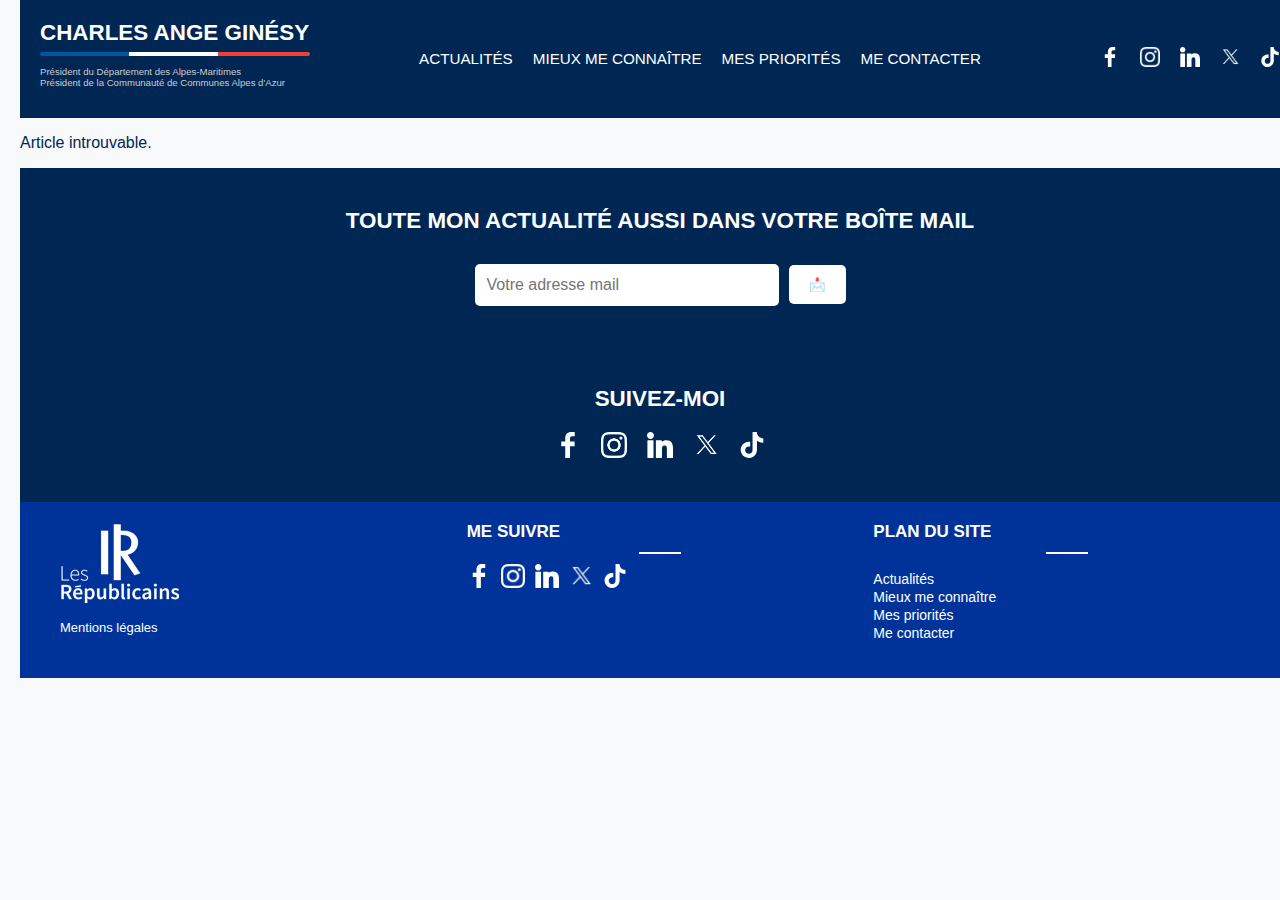
<file: article.html>
<!DOCTYPE html>
<html lang="fr">
<head>
  <meta charset="UTF-8">
  <meta name="viewport" content="width=device-width, initial-scale=1.0">
  <title>Charles Ange Ginésy</title>
  <link rel="stylesheet" href="css/style.css">
  <link rel="icon" type="image/cag-icon" href="favicon.ico">
  <script src="js/article.js" defer></script>

</head>
<body>
  <header>
    <div class="header-left">
      <h1 class="header-title">
  <a href="https://pastoa.github.io/ginesy-site/">CHARLES ANGE GINÉSY</a>
</h1>
 <div class="liseret"></div>
      <p class="header-subtitle">Président du Département des Alpes-Maritimes<br>Président de la Communauté de Communes Alpes d'Azur</p>
    </div>
    <button id="menu-toggle" onclick="toggleMenu()">☰</button>
    <nav>
      <ul>
        <li><a href="#actualites">ACTUALITÉS</a></li>
        <li><a href="#connaitre">MIEUX ME CONNAÎTRE</a></li>
        <li><a href="#priorites">MES PRIORITÉS</a></li>
        <li><a href="#contact">ME CONTACTER</a></li>
      </ul>
    </nav>
    <div class="social-icons">
      <a href="https://www.facebook.com/CAGinesy/" target="_blank"><img src="images/facebook-logo.svg" alt="Facebook"></a>
      <a href="https://www.instagram.com/ca_ginesy/" target="_blank"><img src="images/instagram.png" alt="Instagram"></a>
      <a href="https://www.linkedin.com/in/caginesy/" target="_blank"><img src="images/linkedin-big-logo.svg" alt="LinkedIn"></a>
      <a href="https://x.com/ca_ginesy" target="_blank"><img src="images/x.png" alt="X"></a>
      <a href="https://www.tiktok.com/@charlesangeginesy" target="_blank"><img src="images/tiktokgood.svg" alt="TikTok"></a>
    </div>
  </header>

   <!-- ARTICLE PRINCIPAL -->
  <main class="article-page">
    <div class="article-container">
      <h2 id="article-title">Titre</h2>
      <p id="article-date" class="date">Date</p>
      <img id="article-image" src="" alt="Image article">
      <div id="article-content"></div>
    </div>

    <!-- ARTICLES RÉCENTS -->
    <section class="recent-articles">
      <h3>Articles récents</h3>
      <div id="recent-articles-container"></div>
    </section>
  </main>

    <section class="newsletter">
    <h2>TOUTE MON ACTUALITÉ AUSSI DANS VOTRE BOÎTE MAIL</h2>
    <form>
      <input type="email" placeholder="Votre adresse mail">
      <button type="submit">📩</button>
    </form>
  </section>

  <section class="suivez-moi">
    <h2>SUIVEZ-MOI</h2>
    <div class="icons">
      <a href="https://www.facebook.com/CAGinesy/" target="_blank"><img src="images/facebook-logo.svg" alt="Facebook"></a>
      <a href="https://www.instagram.com/ca_ginesy/" target="_blank"><img src="images/instagram.png" alt="Instagram"></a>
      <a href="https://www.linkedin.com/in/caginesy/" target="_blank"><img src="images/linkedin-big-logo.svg" alt="LinkedIn"></a>
      <a href="https://x.com/ca_ginesy" target="_blank"><img src="images/x.png" alt="X"></a>
      <a href="https://www.tiktok.com/@charlesangeginesy" target="_blank"><img src="images/tiktokgood.svg" alt="TikTok"></a>
    </div>
  </section>


<!-- FOOTER -->
<footer>
  <div class="footer-container">
    <div class="footer-col logo">
      <img src="images/LR_logo_blanc_120x84.webp" alt="Logo LR">
      <a href="#" class="footer-link">Mentions légales</a>
    </div>
    <div class="footer-col follow">
      <h3>ME SUIVRE</h3>
      <hr>
      <div class="footer-icons">
      <a href="https://www.facebook.com/CAGinesy/" target="_blank"><img src="images/facebook-logo.svg" alt="Facebook"></a>
      <a href="https://www.instagram.com/ca_ginesy/" target="_blank"><img src="images/instagram.png" alt="Instagram"></a>
      <a href="https://www.linkedin.com/in/caginesy/" target="_blank"><img src="images/linkedin-big-logo.svg" alt="LinkedIn"></a>
      <a href="https://x.com/ca_ginesy" target="_blank"><img src="images/x.png" alt="X"></a>
      <a href="https://www.tiktok.com/@charlesangeginesy" target="_blank"><img src="images/tiktokgood.svg" alt="TikTok"></a>
      </div>
    </div>
    <div class="footer-col sitemap">
      <h3>PLAN DU SITE</h3>
      <hr>
      <ul>
        <li><a href="#actualites">Actualités</a></li>
        <li><a href="#connaitre">Mieux me connaître</a></li>
        <li><a href="#priorites">Mes priorités</a></li>
        <li><a href="#contact">Me contacter</a></li>
      </ul>
    </div>
  </div>
</footer>

</body>
</html>
</file>
<file: css/style.css>
/* RESET & FONDAMENTAUX */

body {
  width: 100%;
  max-width: 100%;
  margin: 0;
  padding: 0;
  font-family: "Helvetica Neue", sans-serif;
  color: #002654;
  background-color: #fff;
}

main, section, .page-content, .content-wrapper {
  max-width: 100%;
  width: 100%;
  box-sizing: border-box;
}

h1, h2, h3, h4 {
  text-transform: uppercase;
  margin: 0;
}

/* LISERET BLEU BLANC ROUGE */
.liseret {
  height: 4px;
  width: 270px;
  background: linear-gradient(to right, #0055A4 33%, white 33% 66%, #EF4135 66%);
  margin: 6px 0 10px 0;
  border-radius: 2px;
}

/* HEADER */
header {
  background-color: #002654;
  color: white;
  display: flex;
  align-items: center;
  justify-content: space-between;
  flex-wrap: wrap;
  padding: 20px;
}

.header-left {
  max-width: 300px;
}

.header-title {
  font-size: 1.4em;
  font-weight: bold;
}

.header-title a {
  text-decoration: none;
  color: inherit;
}
.header-subtitle {
  font-size: 0.60em;
  color: #ccc;
}

nav ul {
  display: flex;
  list-style: none;
  padding: 0;
  margin: 0 20px;
  gap: 20px;
}

nav a {
  color: white;
  text-decoration: none;
  font-size: 0.95em;
  transition: color 0.3s ease;
}

nav a:hover {
  color: #66b3ff;
}

#menu-toggle {
  display: none;
  background: none;
  border: none;
  color: white;
  font-size: 26px;
  margin-left: auto;
  cursor: pointer;
}

.social-icons {
  display: flex;
  gap: 10px;
  align-items: center;
}

.social-icons img {
  width: 20px;
  height: 20px;
  margin-left: 10px;
  transition: transform 0.3s;
  filter: brightness(0) invert(1);
}

.social-icons img:hover {
  transform: scale(1.1);
}
}
.article {
  border-bottom: 1px solid #ccc;
  padding: 20px 0;
}
.article img {
  width: 100%;
  max-height: 200px;
  object-fit: cover;
}
.article h2 {
  margin-top: 10px;
  color: #002654;
}
.article a {
  color: #002654;
  text-decoration: none;
  font-weight: bold;
}
body {
  font-family: 'Arial', sans-serif;
  background: #f8f9fa;
  color: #002654;
  margin: 0;
  padding: 0 20px;
}

h2 {
  text-transform: uppercase;
  font-size: 28px;
  color: #002654;
  margin-bottom: 30px;
}

/* NEWSLETTER */
.newsletter {
  background-color: #002654;
  color: white;
  padding: 40px 20px;
  text-align: center;
  margin-top: 0;
}

.newsletter h2 {
  font-size: 1.4em;
  font-color: white;
  font-weight: bold;
}

.newsletter form {
  margin-top: 20px;
  display: flex;
  justify-content: center;
  align-items: center;
  flex-wrap: wrap;
  gap: 10px;
}

.newsletter input {
  padding: 12px;
  width: 280px;
  border-radius: 5px;
  border: none;
  font-size: 1em;
}

.newsletter button {
  background: white;
  color: #002654;
  padding: 12px 20px;
  border-radius: 5px;
  border: none;
  font-weight: bold;
  cursor: pointer;
  transition: all 0.3s ease;
}

.newsletter button:hover {
  background-color: #004080;
  color: white;
}

/* === ACTU À LA UNE === */
.actu-une {
  display: flex;
  flex-wrap: wrap;
  margin: 50px auto;
  width: 100%;
  gap: 40px;
  align-items: center;
  padding: 20px;
}

.actu-une .image {
  flex: 1 1 45%;
}

.actu-une .image img {
  width: 100%;
  height: auto;
  border-radius: 10px;
}

.actu-une .texte {
  flex: 1 1 50%;
}

.actu-une .texte h2 {
  font-size: 1.8em;
  margin-bottom: 10px;
}

.actu-une .texte .date {
  font-size: 0.9em;
  color: #888;
  margin-bottom: 10px;
}

.actu-une .texte p {
  line-height: 1.6;
  margin-bottom: 15px;
}

.actu-une .btn {
  background-color: #002654;
  color: white;
  padding: 10px 18px;
  border-radius: 30px;
  text-decoration: none;
  font-weight: bold;
  transition: background-color 0.3s;
}

.actu-une .btn:hover {
  background-color: #0048a4;
}

.read-more {
  display: inline-block;
  margin-top: 15px;
  padding: 10px 18px;
  background-color: #002654;
  color: white;
  font-weight: bold;
  text-decoration: none;
  border-radius: 5px;
  transition: background-color 0.3s ease;
}

.read-more:hover {
  background-color: #004080;
  cursor: pointer;
}

/* === ARTICLES SECONDAIRES === */
.liste-actus {
  max-width: 1200px;
  margin: 40px auto;
  display: grid;
  grid-template-columns: repeat(auto-fill, minmax(300px, 1fr));
  gap: 25px;
  padding: 0 20px;
}

.carte-article {
  background-color: #f5f5f5;
  border-radius: 12px;
  overflow: hidden;
  padding: 15px;
  display: flex;
  flex-direction: column;
  height: 100%;
  box-shadow: 0 0 8px rgba(0,0,0,0.05);
  transition: transform 0.3s;
}

.carte-article:hover {
  transform: translateY(-5px);
}

.carte-article img {
  width: 100%;
  height: auto;
  border-radius: 8px;
  margin-bottom: 12px;
}

.carte-article h3 {
  font-size: 1.2em;
  margin-bottom: 6px;
}

.carte-article .date {
  font-size: 0.8em;
  color: #888;
  margin-bottom: 6px;
}

.carte-article p {
  font-size: 0.95em;
  line-height: 1.4;
  margin-bottom: 12px;
}

.carte-article .btn {
  align-self: flex-start;
  background-color: #002654;
  color: white;
  padding: 8px 14px;
  border-radius: 30px;
  text-decoration: none;
  font-weight: bold;
  font-size: 0.85em;
  transition: background-color 0.3s;
}

.carte-article .btn:hover {
  background-color: #0048a4;
}

.read-more {
  display: inline-block;
  margin-top: 15px;
  padding: 10px 18px;
  background-color: #002654;
  color: white;
  font-weight: bold;
  text-decoration: none;
  border-radius: 5px;
  transition: background-color 0.3s ease;
}

.read-more:hover {
  background-color: #004080;
  cursor: pointer;
}

/* === PAGINATION === */
.pagination {
  display: flex;
  justify-content: center;
  gap: 10px;
  margin: 50px 0;
  flex-wrap: wrap;
}

.pagination .page {
  display: inline-block;
  padding: 8px 14px;
  background-color: #eee;
  color: #002654;
  text-decoration: none;
  border-radius: 25px;
  font-weight: bold;
  transition: background-color 0.3s;
}

.pagination .page:hover {
  background-color: #ccc;
}

.pagination .active {
  background-color: #002654;
  color: white;
}

/* ==== Ajustements visuels personnalisés ==== */

.actu-secondaires .actu {
  background-color: #dcdcdc;
}

.actu {
  display: flex;
  flex-direction: column;
  justify-content: space-between;
}

.read-more {
  align-self: flex-start;
  margin-top: auto;
  margin-bottom: 10px;
  font-size: 0.65rem;
}

.newsletter h2,
.suivez-moi h2 {
  color: white;
}

/* SUIVEZ-MOI */
.suivez-moi {
  background-color: #002654;
  color: white;
  padding: 40px 20px;
  text-align: center;
}

.suivez-moi h2 {
  font-size: 1.4em;
  font-weight: bold;
  font-color: white;
  margin-bottom: 20px;
}

.suivez-moi .icons {
  display: flex;
  justify-content: center;
  gap: 20px;
  margin-top: 15px;
}

.suivez-moi .icons a img {
  width: 26px;
  filter: brightness(0) invert(1);
  transition: transform 0.3s ease;
}

.suivez-moi .icons a img:hover {
  transform: scale(1.2);
}
/* ==== FOOTER ==== */
footer {
  background: #003399;
  color: white;
  padding: 20px 40px;
  width: 100%;
}
.footer-container {
  display: flex;
  justify-content: space-between;
  flex-wrap: wrap;
  gap: 20px;
}
.footer-col {
  flex: 1;
  min-width: 200px;
}
.footer-col h3 {
  font-size: 17px;
  margin-bottom: 10px;
}
.footer-col hr {
  width: 40px;
  border: 1px solid white;
  margin-bottom: 10px;
}
.footer-icons {
  display: flex;
  gap: 10px;
  flex-wrap: wrap;
}
.footer-icons img {
  height: 24px;
  filter: brightness(0) invert(1);
}
.footer-link {
  display: block;
  margin-top: 10px;
  font-size: 13px;
  color: white;
  text-decoration: none;
}
.footer-col ul {
  list-style: none;
  padding: 0;
}
.footer-col ul li a {
  color: white;
  text-decoration: none;
  font-size: 14px;
}
.footer-col ul li a:hover {
  text-decoration: underline;
}

.newsletter, .suivez-moi, footer {
  width: 100%;
  box-sizing: border-box;
}

/* === PAGE ARTICLE === */

/* === ARTICLE COMPLET === */

.article-complet {
  max-width: 900px;
  margin: 60px auto;
  padding: 20px;
  background-color: #fff;
  border-radius: 12px;
}

.article-complet img {
  width: 100%;
  height: 420px;
  object-fit: cover;
  border-radius: 10px;
  margin-bottom: 30px;
}

.article-complet h1 {
  font-size: 2.3em;
  color: #002654;
  margin-bottom: 15px;
}

.article-complet .date {
  font-size: 0.95em;
  color: #666;
  margin-bottom: 30px;
}

.article-complet .contenu {
  font-size: 1.1em;
  line-height: 1.8;
  color: #222;
}

/* === ARTICLES RÉCENTS === */

.articles-recents {
  max-width: 1000px;
  margin: 60px auto;
}

.articles-recents h2 {
  text-align: center;
  margin-bottom: 30px;
  font-size: 1.6em;
  text-transform: uppercase;
  color: #002654;
}

.recents-container {
  display: flex;
  flex-wrap: wrap;
  gap: 30px;
  justify-content: center;
}

.recent-article {
  flex: 1 1 400px;
  background-color: #f0f0f0;
  border-radius: 10px;
  overflow: hidden;
  max-width: 450px;
  transition: transform 0.2s ease;
}

.recent-article:hover {
  transform: translateY(-5px);
}

.recent-article img {
  width: 100%;
  height: 180px;
  object-fit: cover;
}

.recent-article h3 {
  font-size: 1.2em;
  padding: 15px;
  margin: 0;
  color: #002654;
}

.recent-article h3 a {
  text-decoration: none;
  color: #002654;
}

.recent-article h3 a:hover {
  text-decoration: underline;
}

/* === PAGINATION === */

.pagination {
  display: flex;
  justify-content: center;
  margin: 40px auto;
  gap: 10px;
}

.pagination button {
  padding: 8px 14px;
  background-color: #002654;
  color: #fff;
  border: none;
  border-radius: 6px;
  cursor: pointer;
  font-weight: bold;
  transition: background-color 0.2s;
}

.pagination button:hover {
  background-color: #004080;
}

.pagination button.active {
  background-color: #004080;
  text-decoration: underline;
}

@media screen and (max-width: 768px) {
  .recents-container {
    flex-direction: column;
    align-items: center;
  }

  .recent-article {
    max-width: 90%;
  }

  .article-complet {
    padding: 15px;
  }

  .article-complet img {
    height: 260px;
  }
}


@media screen and (max-width: 768px) {
  .recents-container {
    flex-direction: column;
    align-items: center;
  }

  .recent-article {
    max-width: 90%;
  }

  .article-complet {
    padding: 15px;
  }
}


/* === BOUTON LIRE LA SUITE === */

.bouton-lire {
  display: inline-block;
  background-color: #002654;
  color: white;
  padding: 10px 18px;
  border-radius: 25px;
  margin-top: 15px;
  text-decoration: none;
  transition: background-color 0.3s ease;
}

.bouton-lire:hover {
  background-color: #0051a8;
}

/* === RESPONSIVE ARTICLE PAGE === */

@media screen and (max-width: 768px) {
  .article-complet {
    padding: 20px 15px;
  }

  .article-complet img {
    max-height: 300px;
  }

  .recents-container {
    flex-direction: column;
  }

  .recent-article {
    flex: 1 1 100%;
  }
}


/* Responsive */
@media screen and (max-width: 900px) {
  .actus-secondaires {
    grid-template-columns: repeat(2, 1fr);
  }
  .actu-principale {
    flex-direction: column;
  }
  .actu-principale img,
  .actu-principale .texte {
    width: 100%;
  }
}

@media screen and (max-width: 600px) {
  .actus-secondaires {
    grid-template-columns: 1fr;
  }
}
</file>
